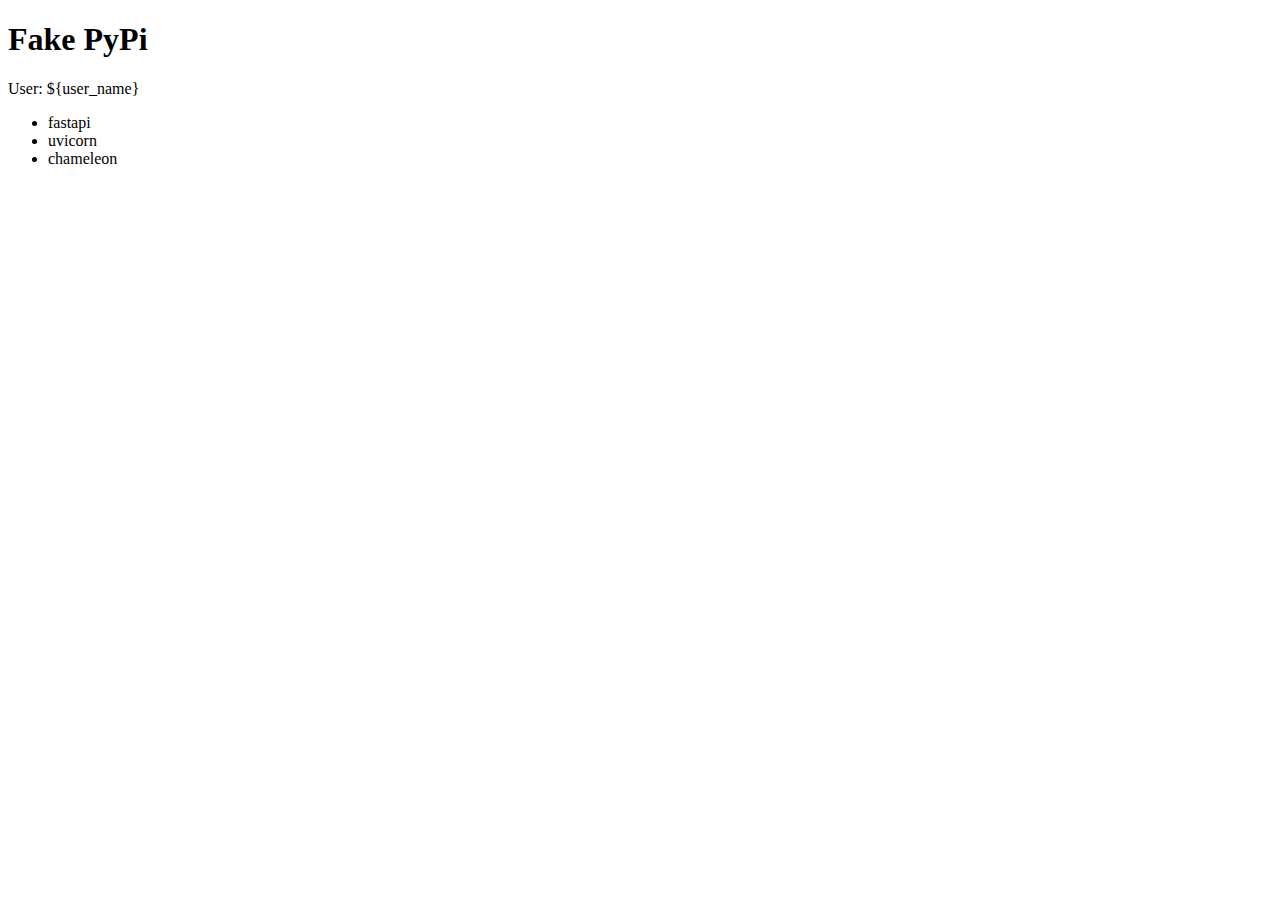
<file: webapps_fa/templates/index.html>
<!DOCTYPE html>
<html lang="en">
<head>
    <meta charset="UTF-8">
    <title>Fake PyPi</title>
</head>
<body>
    <h1>Fake PyPi</h1>
    <div>User: ${user_name}</div>

    <ul>
        <li>fastapi</li>
        <li>uvicorn</li>
        <li>chameleon</li>
    </ul>

</body>
</html>
</file>
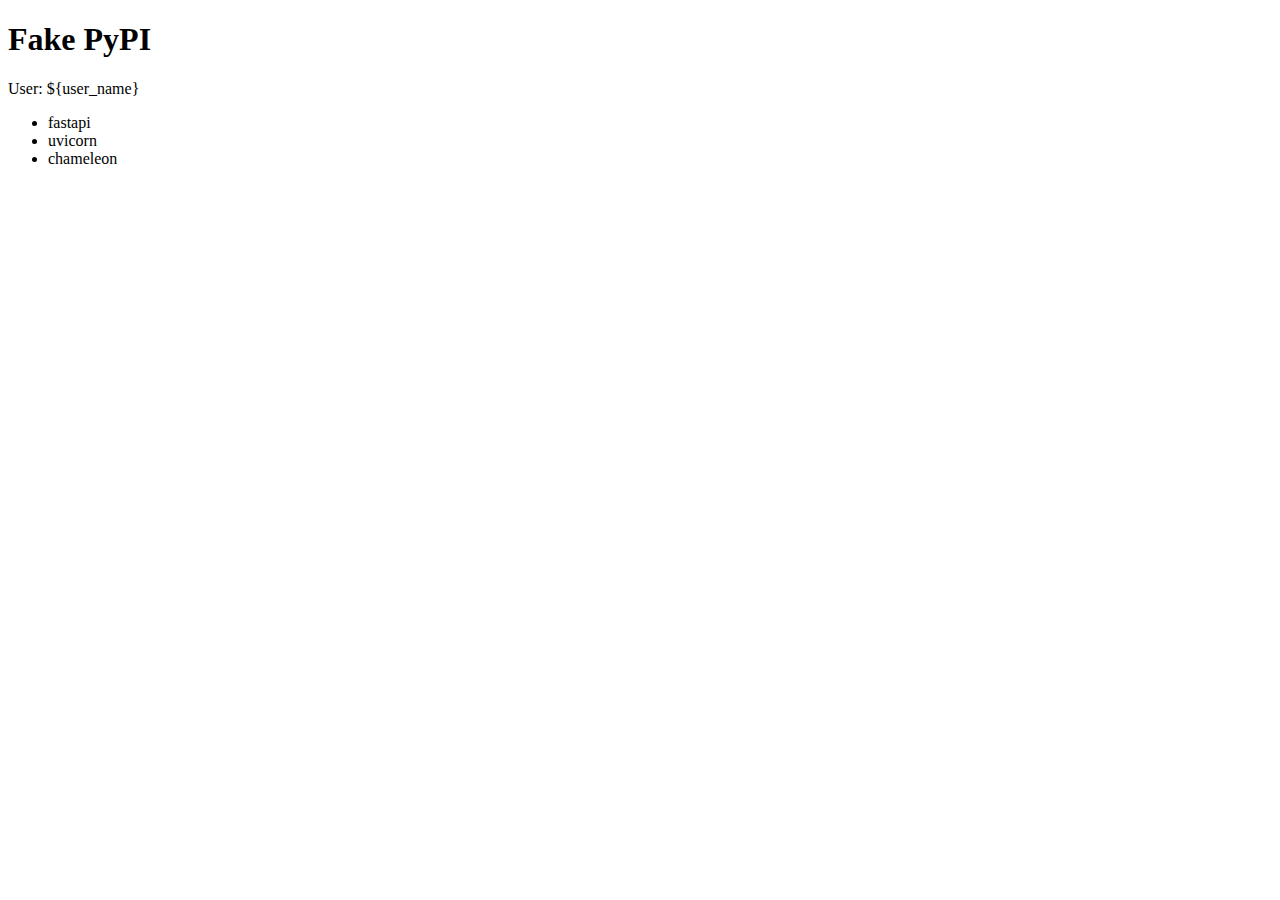
<file: code/ch4-templates/templates/index.html>
<!DOCTYPE html>
<html lang="en">
<head>
    <meta charset="UTF-8">
    <title>Fake PyPI</title>
</head>
<body>

    <h1>Fake PyPI</h1>
    <div>User: ${user_name}</div>

    <ul>
        <li>fastapi</li>
        <li>uvicorn</li>
        <li>chameleon</li>
    </ul>

</body>
</html>
</file>
